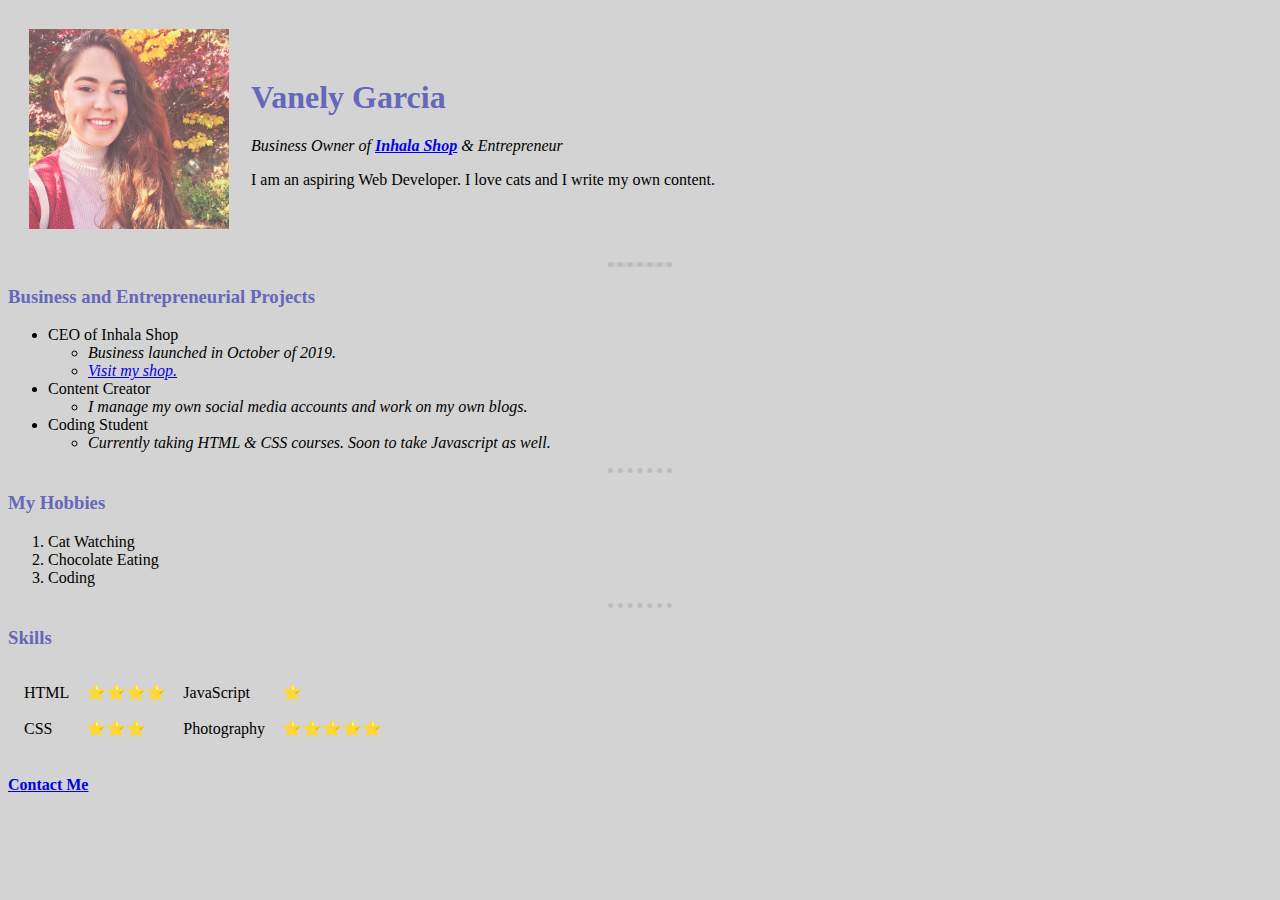
<file: index.html>
<!DOCTYPE html>
<html>

<head>
  <meta charset="utf-8">
  <title>Nely's Site</title>
  <link rel="stylesheet" href="CSS/stylesheet.css">
</head>

<body>
  <table cellspacing="20">
    <tr>
      <td><img class="propic" src="images/garden.JPG" alt="Nely's Profile Picture"></td>
      <td><h1>Vanely Garcia</h1>
      <p><em>Business Owner of <strong><a href="https://www.inhalashop.co/">Inhala Shop</a></strong> & Entrepreneur</em></p>
      <p>I am an aspiring Web Developer. I love cats and I write my own content.</p></td>
    </tr>
  </table>
  <hr size="2" noshade />
  <h3>Business and Entrepreneurial Projects</h3>
   <ul>
    <li>CEO of Inhala Shop</li>
     <ul>
      <li><em>Business launched in October of 2019.</em></li>
      <li><em><a href="https://www.inhalashop.co/">Visit my shop.</a></em></li>
     </ul>
    <li>Content Creator</li>
     <ul>
      <li><em>I manage my own social media accounts and work on my own blogs.</em></li>
     </ul>
    <li>Coding Student</li>
     <ul>
      <li><em>Currently taking HTML & CSS courses. Soon to take Javascript as well.</em></li>
     </ul>
   </ul>
   <hr>
  <h3>My Hobbies</h3>
   <ol>
    <li>Cat Watching</li>
    <li>Chocolate Eating</li>
    <li>Coding</li>
   </ol>
   <hr>
   <h3><strong>Skills</strong></h3>
  <table cellspacing="15">
    <tr>
      <td>HTML</td>
      <td>⭐⭐⭐⭐</td>
      <td>JavaScript</td>
      <td>⭐</td>
    </tr>
    <tr>
      <td>CSS</td>
      <td>⭐⭐⭐</td>
      <td>Photography</td>
      <td>⭐⭐⭐⭐⭐</td>
    </tr>
  </table>

  <h4><a href="contact.html">Contact Me</a></h4>

</body>

</html>
</file>
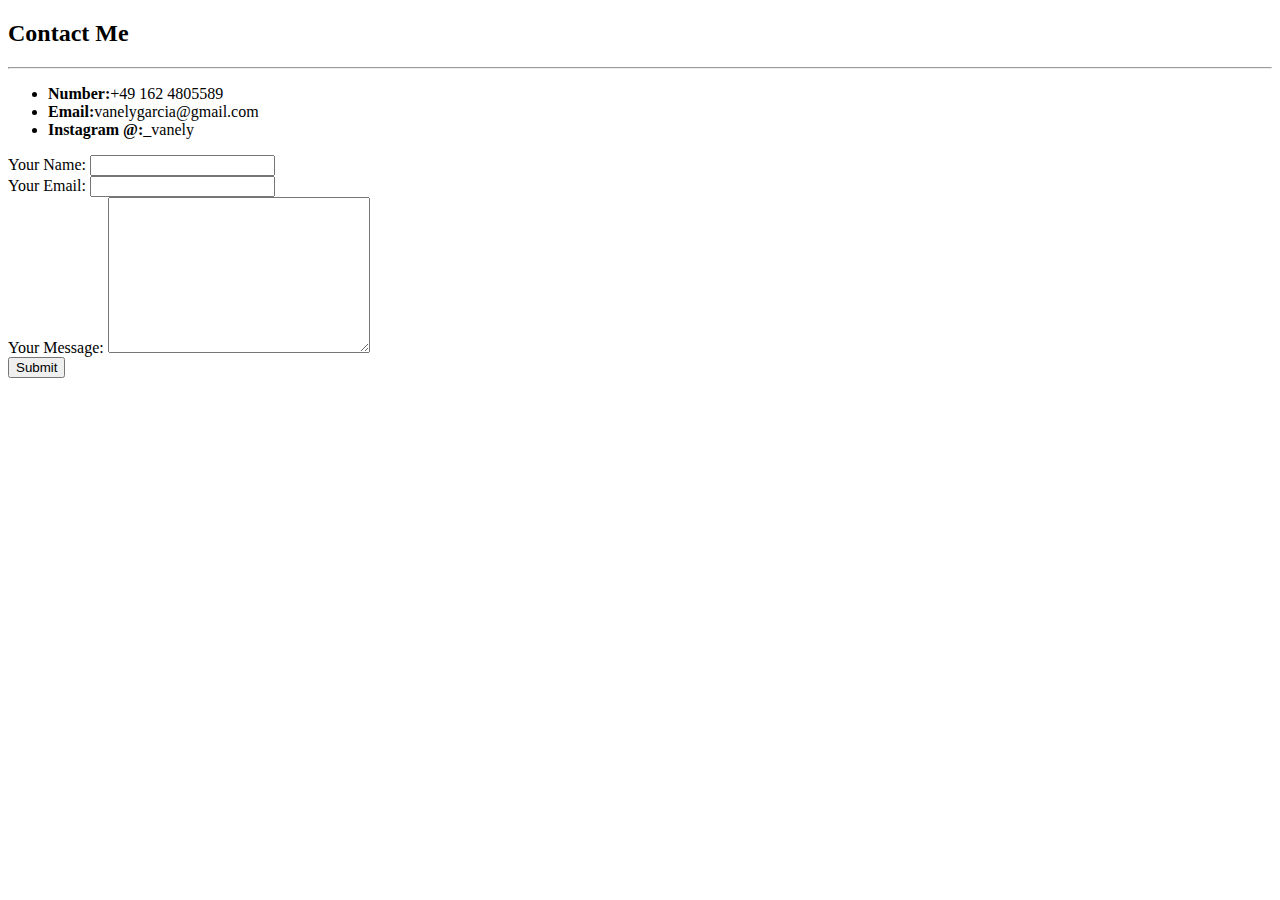
<file: contact.html>
<!DOCTYPE html>
<html>
  <head>
    <meta charset="utf-8">
    <title>Contact Nely</title>
  </head>
  <body>
    <h2><strong>Contact Me</strong></h2>
    <hr size= "2">
    <ul>
      <li><strong>Number:</strong>+49 162 4805589</li>
      <li><strong>Email:</strong>vanelygarcia@gmail.com</li>
      <li><strong>Instagram @:</strong>_vanely</li>
    </ul>
    <form class="" action="mailto:vanelygarcia@gmail.com" method="post" enctype="text/plain">
      <label>Your Name:</label>
      <input type="text" name="yourName" value=""><br>
      <label>Your Email:</label>
      <input type="email" name="yourEmail" value=""><br>
      <label>Your Message:</label>
      <textarea name="yourMessage" rows="10" cols="30"></textarea><br>
      <input type="submit" name="">
    </form>
  </body>
</html>
</file>
<file: CSS/stylesheet.css>
body {
  background-color: lightgrey;
}

hr {
  border-style: none;
  opacity: 10%;
  border-top-style: dotted;
  border-color: black;
  border-width: 5px;
  width: 5%
}

h1,h2,h3 {
  color: #66BF
}

.propic {
  height: 200px;
  width: 200px;
}
</file>
